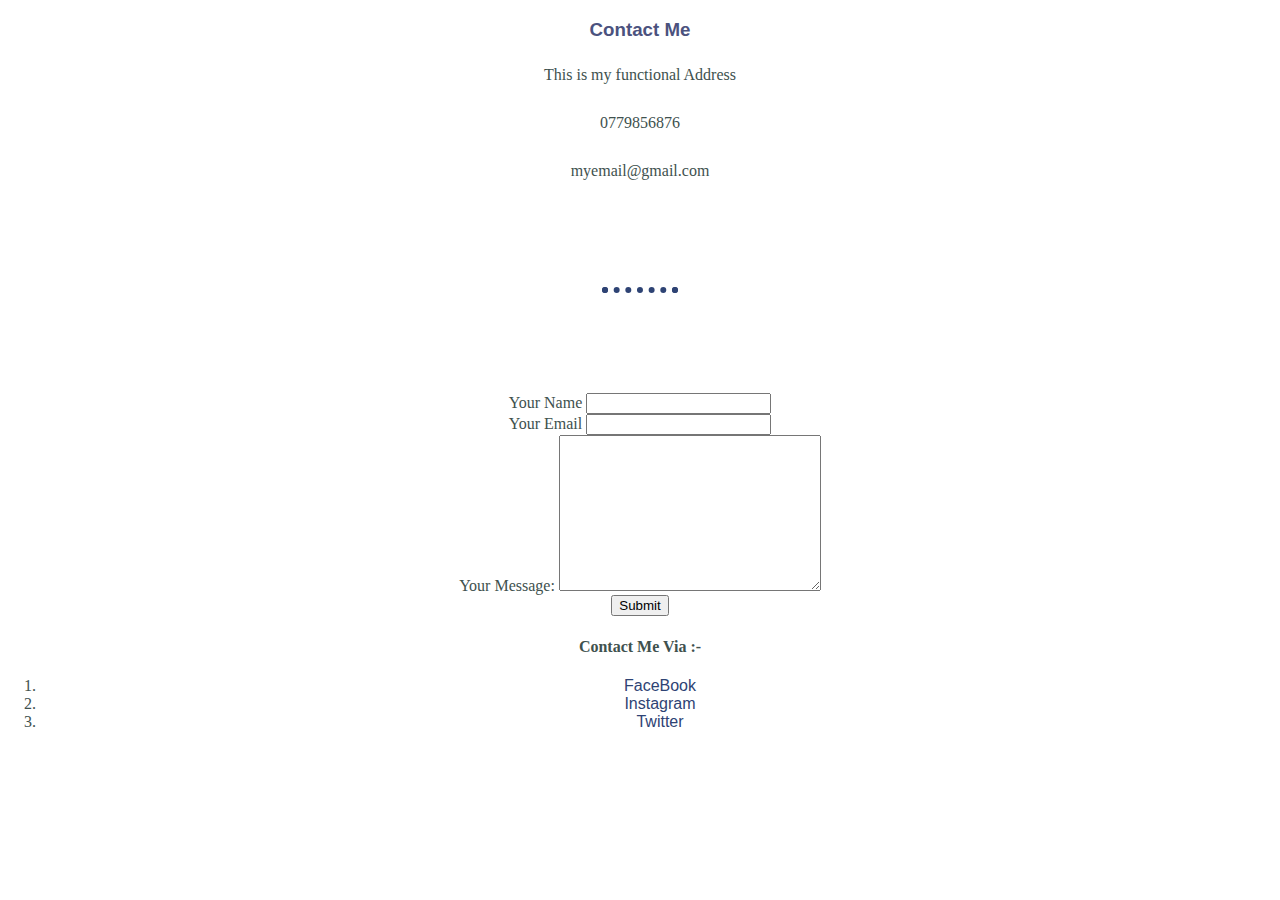
<file: contactme.html>
<!DOCTYPE html>
<html lang="en">
  <head>
    <meta charset="UTF-8" />
    <meta name="viewport" content="width=device-width, initial-scale=1.0" />
    <title>Contact Me</title>
    <link rel="stylesheet" href="CSS/styles.css" />
  </head>
  <body>
    <h3>Contact Me</h3>
    <p>This is my functional Address</p>
    <p>0779856876</p>
    <p>myemail@gmail.com</p>
    <hr />
    <form
      action="mailto:dayarathnekosala90@gmail.com"
      method="post"
      enctype="text/plain"
    >
      <label>Your Name</label>
      <input type="text" name="YourName" /><br />
      <label>Your Email</label>
      <input type="email" name="YourEmail" id="" /><br />
      <label>Your Message:</label>
      <textarea name="YourMessage" id="" cols="30" rows="10"></textarea><br />
      <input type="submit" />
    </form>
    <h4>Contact Me Via :-</h4>
    <ol>
      <li><a href="https://www.facebook.com/">FaceBook</a></li>
      <li><a href="https://www.instagram.com/">Instagram</a></li>
      <li><a href="https://www.twitter.com/">Twitter</a></li>
    </ol>
  </body>
</html>
</file>
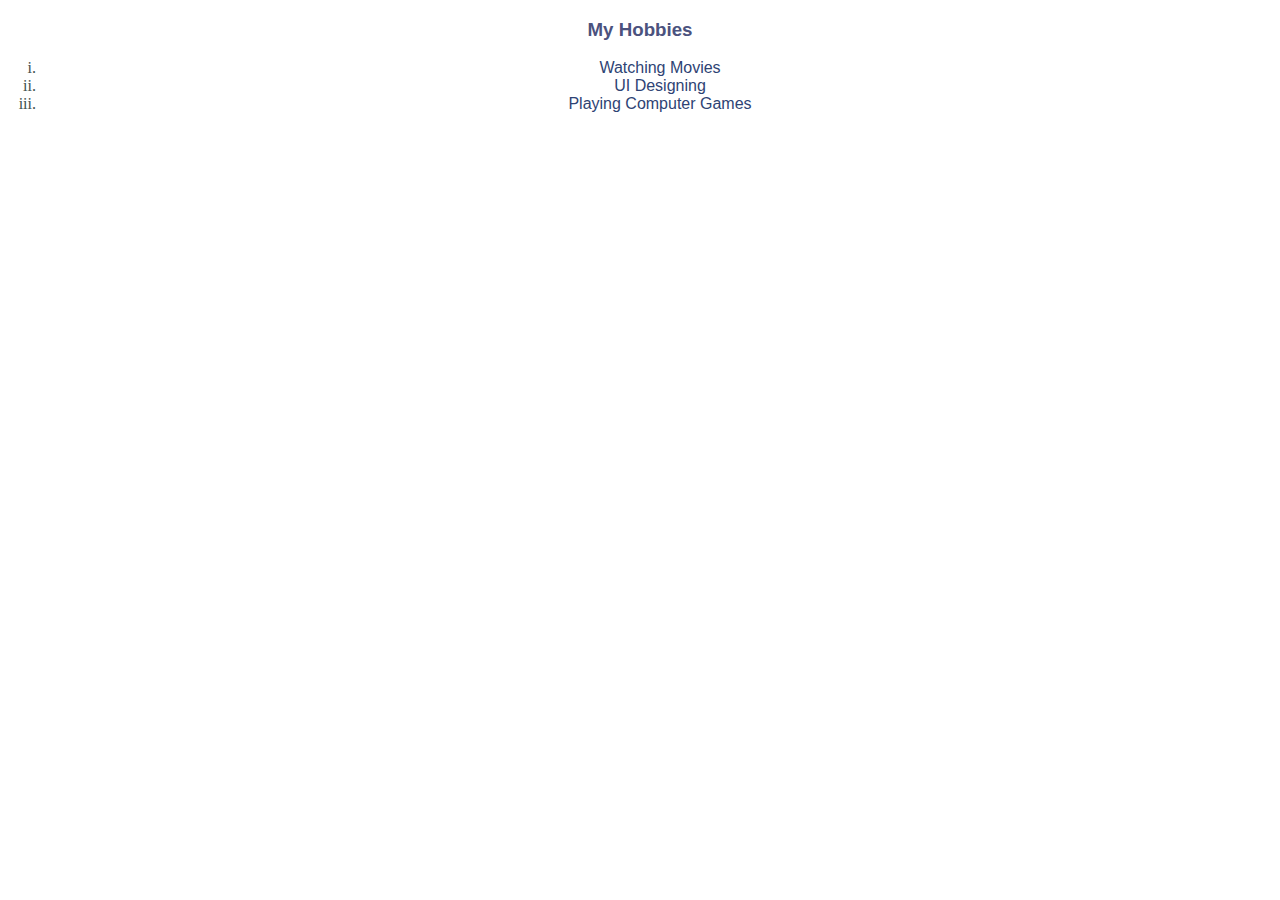
<file: hobbies.html>
<!DOCTYPE html>
<html lang="en">
  <head>
    <meta charset="UTF-8" />
    <meta name="viewport" content="width=device-width, initial-scale=1.0" />
    <title>My Hobbies</title>
    <link rel="stylesheet" href="CSS/styles.css" />
  </head>
  <body>
    <h3>My Hobbies</h3>
    <ol type="i">
      <li>
        <a href="https://www.youtube.com/watch?v=02PPMPArNEQ&ab_channel=MGM"
          >Watching Movies</a
        >
      </li>
      <li>
        <a
          href="https://www.youtube.com/watch?v=HZuk6Wkx_Eg&t=18s&ab_channel=FluxAcademy"
          >UI Designing</a
        >
      </li>
      <li>
        <a href="https://www.youtube.com/watch?v=KQaqwqCeuS8&ab_channel=Ubisoft"
          >Playing Computer Games</a
        >
      </li>
    </ol>
  </body>
</html>
</file>
<file: CSS/styles.css>
body {
  color: #40514E;
  margin: 0;
  text-align: center;
  font-family: 'Merriweather', serif;
}

h1 {
  color: #7C81AD;
  font-size: 5.625rem;
  margin: 50px auto 0 auto;
  font-family: 'Sacramento', cursive;
}


h2 {
  color: #7C81AD;
  font-family: 'Montserrat', sans-serif;
  font-size: 2.5rem;
  font-weight: normal;
  padding-bottom: 10px;
}

h3 {
  color: #4B527E;
  font-family: 'Montserrat', sans-serif;
}

p {
  line-height: 2;
}

hr {
  border: dotted #2E4374 6px;
  border-bottom: none;
  width: 5%;
  margin: 100px auto;
}

a {
  color: #2E4374;
  font-family: 'Montserrat', sans-serif;
  margin: 10px 20px;
  text-decoration: none;
}

a:hover {
  color: #E5C3A6;
}

.top-container {
  background-color: #E5C3A6;
  position: relative;
  padding-top: 100px;
}
.middle-container {
  margin: 100px 0;
}

.bottom-container {
  background-color: #7C81AD;
  padding: 50px 0 20px;
}

.skill-row {
  width: 50%;
  margin: 100px auto 100px auto;
  text-align: left;
}

.pro {
  text-decoration: underline;
}

.intro {
  width: 30%;
  margin: auto;
}

.contact-message {
  width: 40%;
  margin: 40px auto 60px;
}

.copyright {
  color: #E5C3A6;
  font-size: 0.75rem;
  padding: 20px 0;
}

.top-cloud {
  position: absolute;
  right: 300px;
  top: 40px;
}

.bottom-cloud {
  position: absolute;
  left: 250px;
  bottom: 300px;
}

.code-img {
  width: 25%;
  float: left;
  margin: 30px;
  border-radius: 100%;
}

.chilli-img {
  width: 25%;
  float: right;
  margin-left: 30px;
}

.btn {
  background: #2E4374;
  background-image: -webkit-linear-gradient(top, #2E4374, #4B527E);
  background-image: -moz-linear-gradient(top, #2E4374, #4B527E);
  background-image: -ms-linear-gradient(top, #2E4374, #4B527E);
  background-image: -o-linear-gradient(top, #2E4374, #4B527E);
  background-image: linear-gradient(to bottom, #2E4374, #4B527E);
  -webkit-border-radius: 8;
  -moz-border-radius: 8;
  border-radius: 8px;
  font-family: 'Montserrat', sans-serif;
  color: #ffffff;
  font-size: 20px;
  padding: 10px 20px 10px 20px;
  text-decoration: none;
}

.btn:hover {
  background: #4B527E;
  background-image: -webkit-linear-gradient(top, #4B527E, #7C81AD);
  background-image: -moz-linear-gradient(top, #4B527E, #7C81AD);
  background-image: -ms-linear-gradient(top, #4B527E, #7C81AD);
  background-image: -o-linear-gradient(top, #4B527E, #7C81AD);
  background-image: linear-gradient(to bottom, #4B527E, #7C81AD);
  text-decoration: none;
}
</file>
